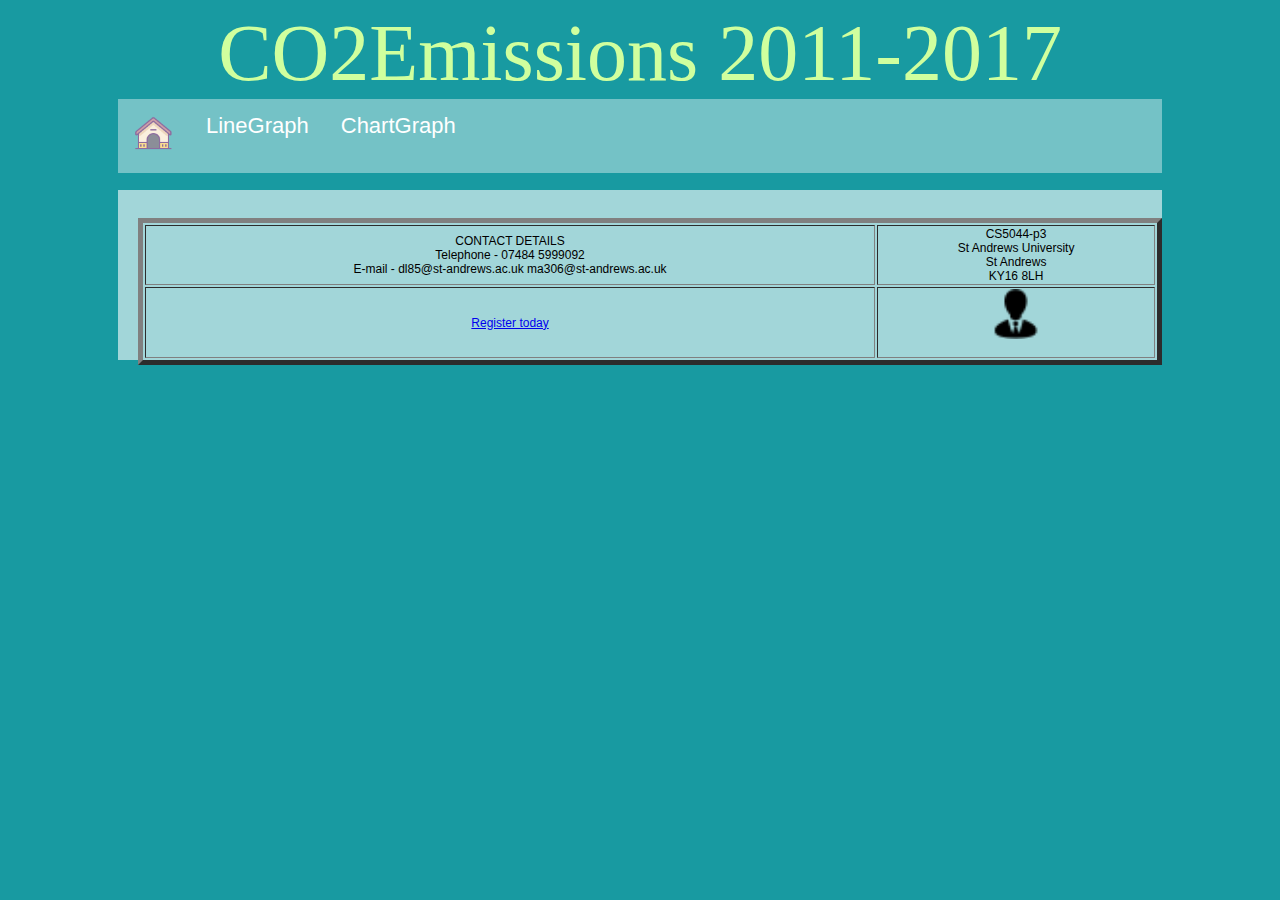
<file: src/index.html>
<!DOCTYPE html>
<html lang="en">
<link rel="stylesheet" type="text/css" href="indexCss.css">
<meta charset="UTF-8">
<script src = "https://d3js.org/d3.v5.js"></script>
<head>
    <title>Information Visualization-P3<img src='pics/co2.jpg' width=150 height=150 align=auto></title>

</head>

<body>
<center>
    <t>CO2Emissions 2011-2017</t></div>
<div class=navbar>
    <a href=index.html><img src='pics/main.png' width=40 height=40 align=auto></a>
    <a href=line.html>LineGraph</a>
    <a href=chart.html>ChartGraph</a>
</div>
</center>
</body>






<body>
<br>
<div class=botto>
    <table width=100% height= 80% border=5>
        <tr>
            <br><br>
            <td align=center>
                CONTACT DETAILS<br>
                Telephone - 07484 5999092<br>
                E-mail - dl85@st-andrews.ac.uk
                ma306@st-andrews.ac.uk<br>
                 </td>

            <td align =center>
                CS5044-p3<br>
                St Andrews University<br>
                St Andrews<br>
                KY16 8LH<br>

            </td>
            </tr>
            <td align =center>
                <a class="btn btn-large btn-success" href="#"><i class="icon-truck"></i> Register today</a><br>
                <a href="#" class="fa fa-facebook"></a>
            <td align =center>
                <img src='pics/admin.png' width=50 height=50 align=auto>
                <br>
                <br>
            </td>
    </table>
</div>
</body>
</html>
</file>
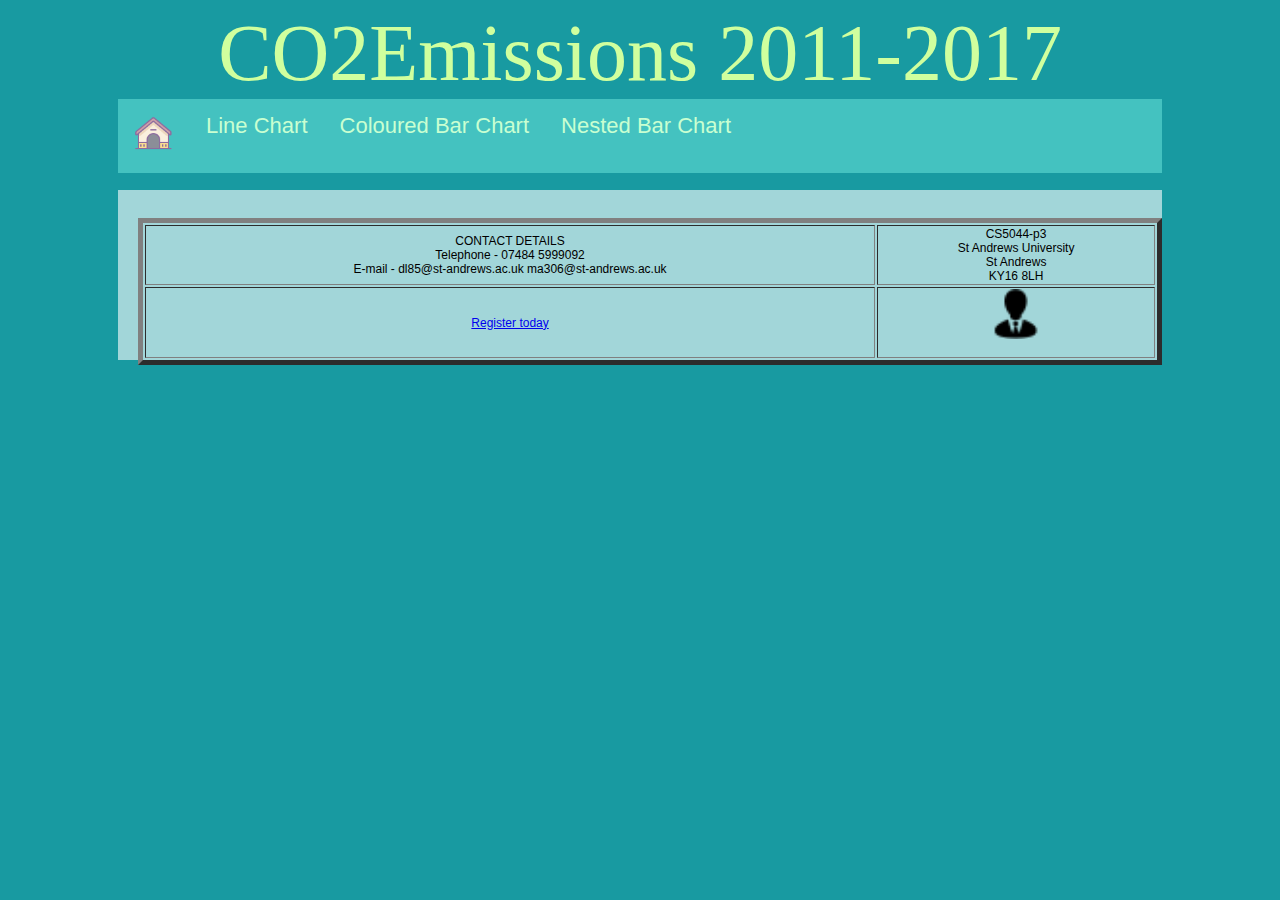
<file: src/htmlFiles/index.html>
<!DOCTYPE html>
<html lang="en">
<link rel="stylesheet" type="text/css" href="../css/indexCss.css">
<meta charset="UTF-8">
<script src = "https://d3js.org/d3.v5.js"></script>
<head>
    <title>Information Visualization-P3<img src='../pics/co2.jpg' width=150 height=150 align=auto></title>

</head>

<body>
<center>
    <t>CO2Emissions 2011-2017</t></div>
<div class=navbar>
    <a href=index.html><img src='../pics/main.png' width=40 height=40 align=auto></a>
    <a href=line.html>Line Chart</a>
    <a href=chart.html>Coloured Bar Chart</a>
    <a href=nestedChart.html>Nested Bar Chart</a>
</div>
</center>
</body>

<body>
<br>
<div class=botto>
    <table width=100% height= 80% border=5>
        <tr>
            <br><br>
            <td align=center>
                CONTACT DETAILS<br>
                Telephone - 07484 5999092<br>
                E-mail - dl85@st-andrews.ac.uk
                ma306@st-andrews.ac.uk<br>
                 </td>

            <td align =center>
                CS5044-p3<br>
                St Andrews University<br>
                St Andrews<br>
                KY16 8LH<br>

            </td>
            </tr>
            <td align =center>
                <a class="btn btn-large btn-success" href="#"><i class="icon-truck"></i> Register today</a><br>
                <a href="#" class="fa fa-facebook"></a>
            <td align =center>
                <img src='../pics/admin.png' width=50 height=50 align=auto>
                <br>
                <br>
            </td>
    </table>
</div>
</body>
</html>
</file>
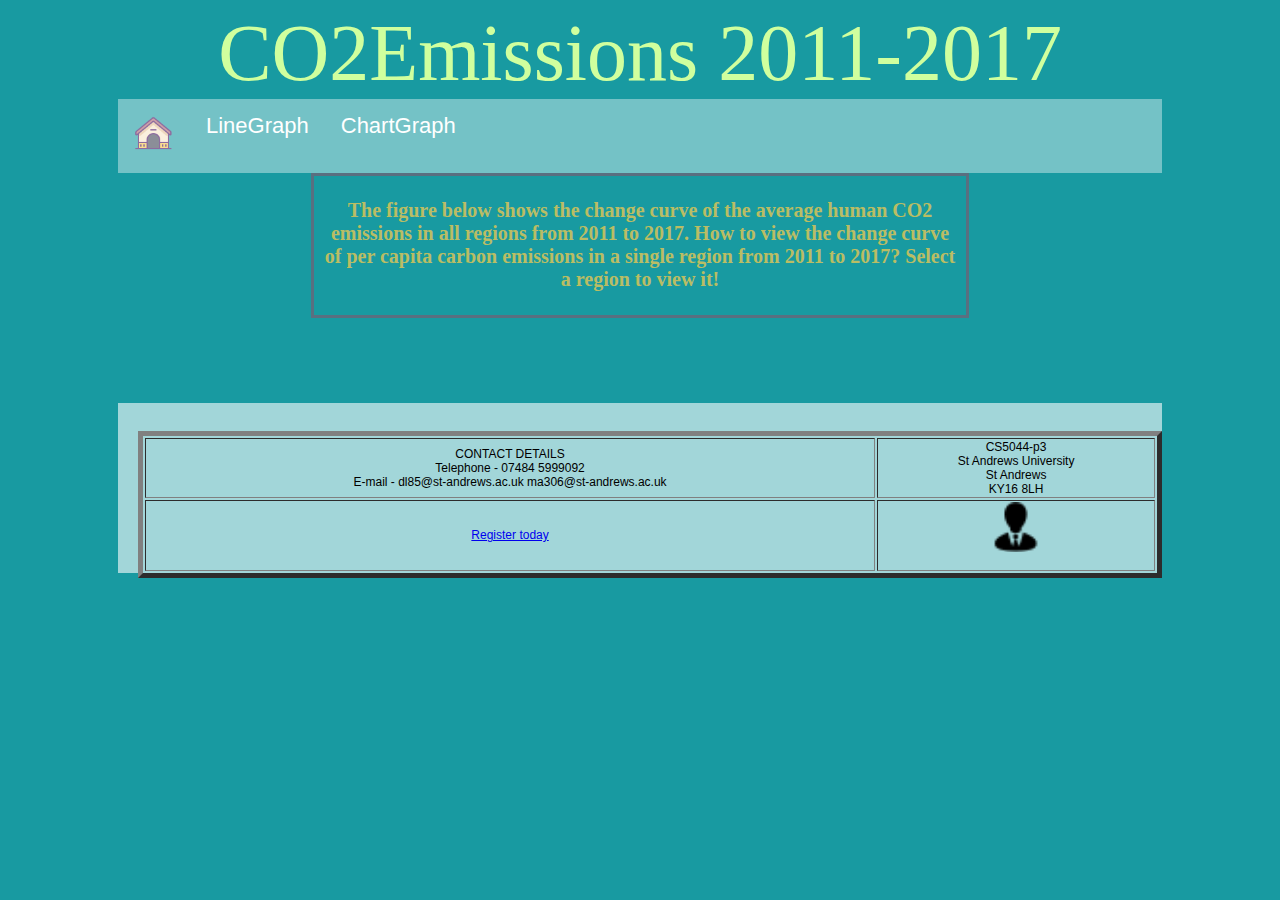
<file: src/line.html>
<!DOCTYPE html>
<html lang="en">
<link rel="stylesheet" type="text/css" href="indexCss.css">
<head>
    <meta charset="UTF-8">
    <title>CO2 emssions by geo</title>
    <style>
        #difficulties {
            text-align: center;
        }
    </style>
</head>
<script src = "https://d3js.org/d3.v5.js"></script>
<body>
<center>
    <t>CO2Emissions 2011-2017</t></div>
    <div class=navbar>
        <a href=index.html><img src='pics/main.png' width=40 height=40 align=auto></a>
        <a href=line.html>LineGraph</a>
        <a href=chart.html>ChartGraph</a>
    </div>
</center>
<center>
    <div class=cen>

<h1>The figure below shows the change curve of the average human CO2 emissions in all regions from 2011 to 2017.
    How to view the change curve of per capita carbon emissions in a single region from 2011 to 2017? Select a region to view it!</h1>

</div>
</center>
<br><br><br><br>
<div id="difficulties">
    <script src = "line.js"></script>
</div>
</body>


























<body>
<br>
<div class=botto>
    <table width=100% height= 80% border=5>
        <tr>
            <br><br>
            <td align=center>
                CONTACT DETAILS<br>
                Telephone - 07484 5999092<br>
                E-mail - dl85@st-andrews.ac.uk
                ma306@st-andrews.ac.uk<br>
            </td>

            <td align =center>
                CS5044-p3<br>
                St Andrews University<br>
                St Andrews<br>
                KY16 8LH<br>

            </td>
        </tr>
        <td align =center>
            <a class="btn btn-large btn-success" href="#"><i class="icon-truck"></i> Register today</a><br>
            <a href="#" class="fa fa-facebook"></a>
        <td align =center>
            <a href=admin.php><img src='pics/admin.png' width=50 height=50 align=auto></a> <!--Admin button added to base for administration of the site-->
            <br>
            <br>
        </td>
    </table>
</div>
</body>
</html>
</file>
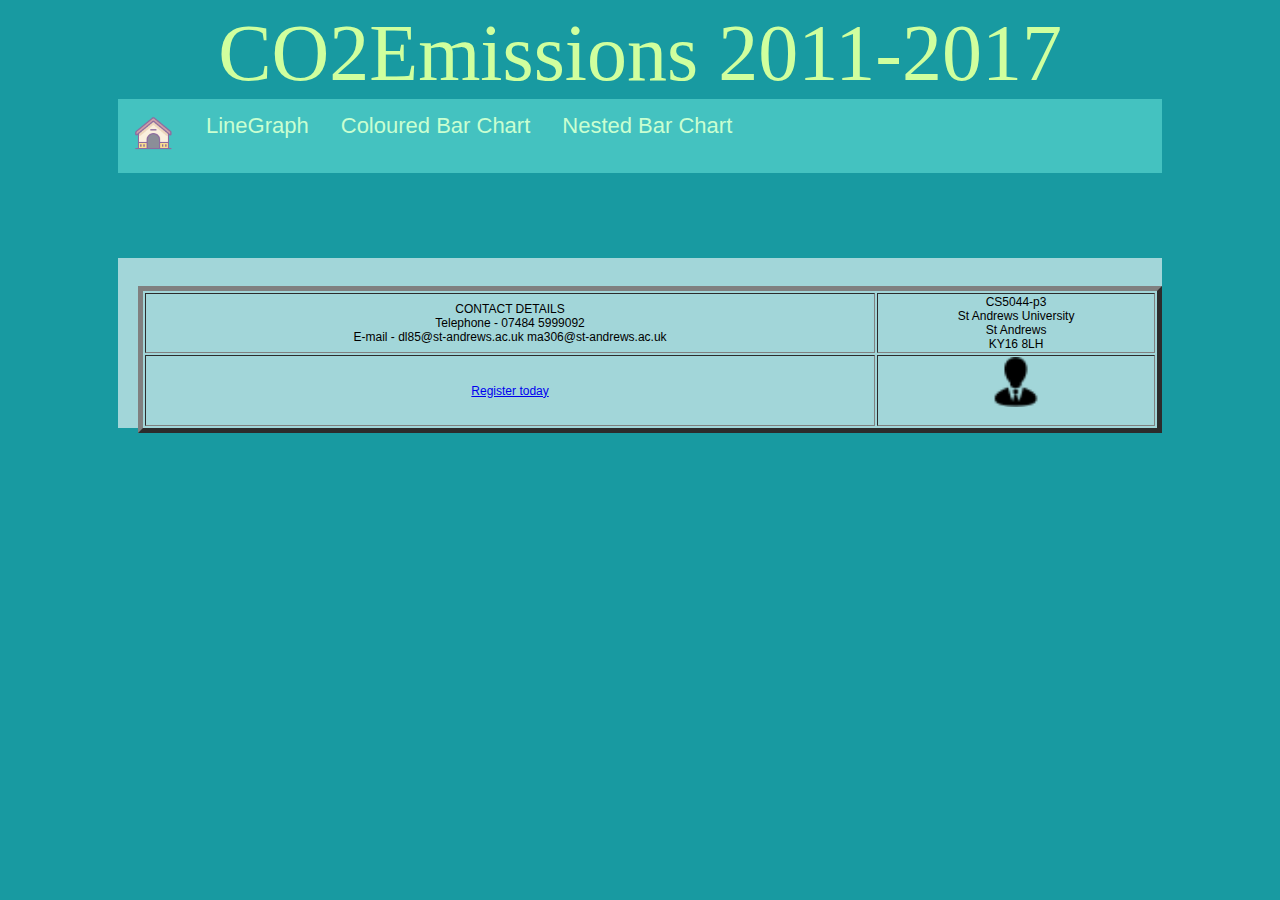
<file: src/htmlFiles/chart.html>
<!DOCTYPE html>
<html lang="en">
<link rel="stylesheet" type="text/css" href="../css/chart.css">
<head>
    <meta charset="UTF-8">
    <title>ChartGraph</title>
</head>
<script src = "https://d3js.org/d3.v5.js"></script>
<body>
<center>
    <t>CO2Emissions 2011-2017</t></div>
    <div class=navbar>
        <a href=index.html><img src='../pics/main.png' width=40 height=40 align=auto></a>
        <a href=line.html>LineGraph</a>
        <a href=chart.html>Coloured Bar Chart</a>
        <a href=nestedChart.html>Nested Bar Chart</a>
    </div>
</center>
<br><br><br><br>

    <script src = "../jsFiles/chart.js"></script>

</body>



<body>
<br>
<div class=botto>
    <table width=100% height= 80% border=5>
        <tr>
            <br><br>
            <td align=center>
                CONTACT DETAILS<br>
                Telephone - 07484 5999092<br>
                E-mail - dl85@st-andrews.ac.uk
                ma306@st-andrews.ac.uk<br>
            </td>

            <td align =center>
                CS5044-p3<br>
                St Andrews University<br>
                St Andrews<br>
                KY16 8LH<br>

            </td>
        </tr>
        <td align =center>
            <a class="btn btn-large btn-success" href="#"><i class="icon-truck"></i> Register today</a><br>
            <a href="#" class="fa fa-facebook"></a>
        <td align =center>
            <a href=admin.php><img src='../pics/admin.png' width=50 height=50 align=auto></a> <!--Admin button added to base for administration of the site-->
            <br>
            <br>
        </td>
    </table>
</div>
</body>
</html>
</file>
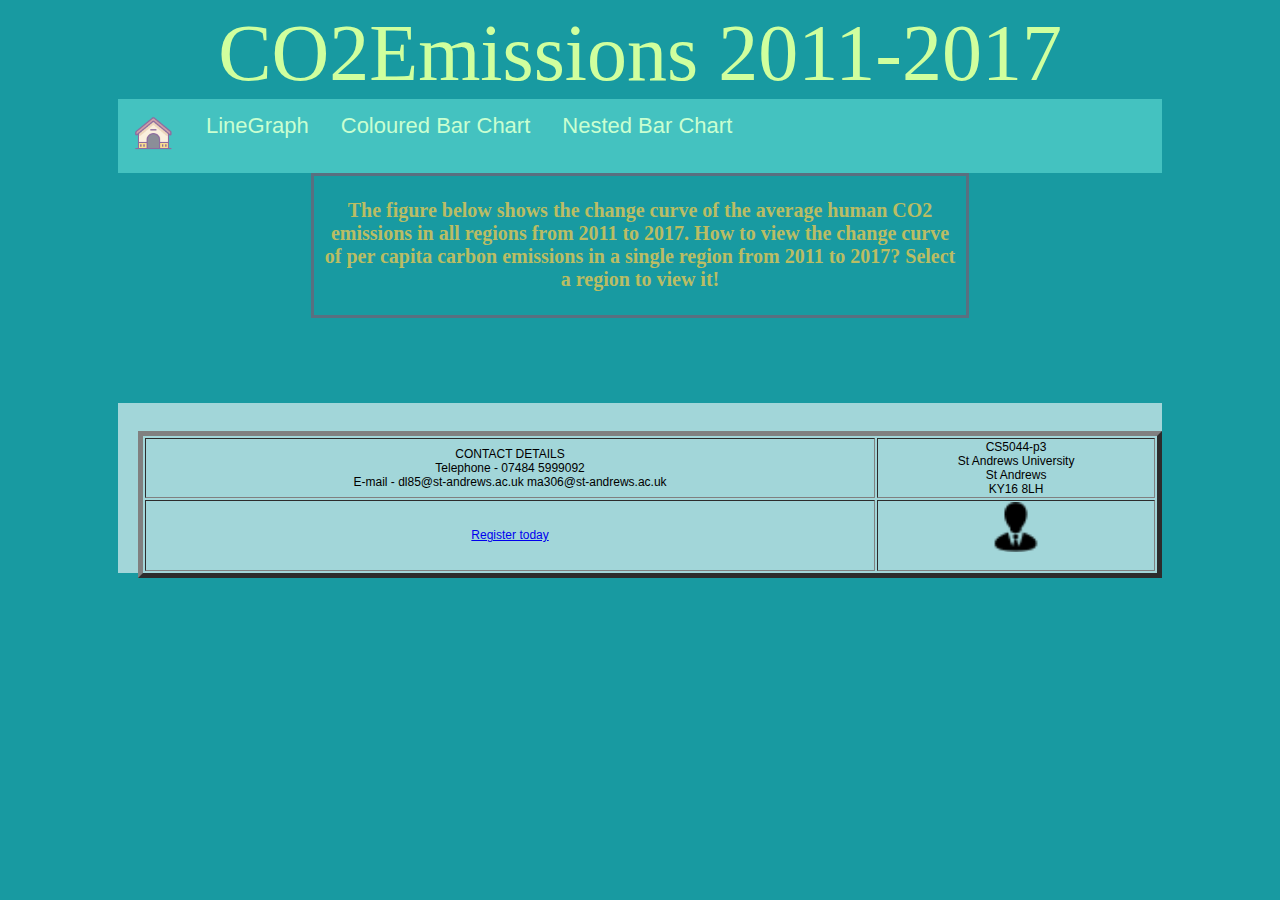
<file: src/htmlFiles/line.html>
<!DOCTYPE html>
<html lang="en">
<link rel="stylesheet"  href="../css/indexCss.css">
<head>
    <meta charset="UTF-8">
    <title>CO2 emssions by geo</title>

</head>
<script src = "https://d3js.org/d3.v5.js"></script>
<body>
<center>
    <t>CO2Emissions 2011-2017</t></div>
    <div class=navbar>
        <a href=index.html><img src='../pics/main.png' width=40 height=40 align=auto></a>
        <a href=line.html>LineGraph</a>
        <a href=chart.html>Coloured Bar Chart</a>
        <a href=nestedChart.html>Nested Bar Chart</a>
    </div>
</center>
<center>
    <div class=cen>

<h1>The figure below shows the change curve of the average human CO2 emissions in all regions from 2011 to 2017.
    How to view the change curve of per capita carbon emissions in a single region from 2011 to 2017? Select a region to view it!</h1>

</div>
</center>
<center>
    <br><br><br><br>
    <script src = "../jsFiles/line.js"></script>
</center>

</body>


























<body>
<br>
<div class=botto>
    <table width=100% height= 80% border=5>
        <tr>
            <br><br>
            <td align=center>
                CONTACT DETAILS<br>
                Telephone - 07484 5999092<br>
                E-mail - dl85@st-andrews.ac.uk
                ma306@st-andrews.ac.uk<br>
            </td>

            <td align =center>
                CS5044-p3<br>
                St Andrews University<br>
                St Andrews<br>
                KY16 8LH<br>

            </td>
        </tr>
        <td align =center>
            <a class="btn btn-large btn-success" href="#"><i class="icon-truck"></i> Register today</a><br>
            <a href="#" class="fa fa-facebook"></a>
        <td align =center>
            <a href=admin.php><img src='../pics/admin.png' width=50 height=50 align=auto></a> <!--Admin button added to base for administration of the site-->
            <br>
            <br>
        </td>
    </table>
</div>
</body>
</html>
</file>
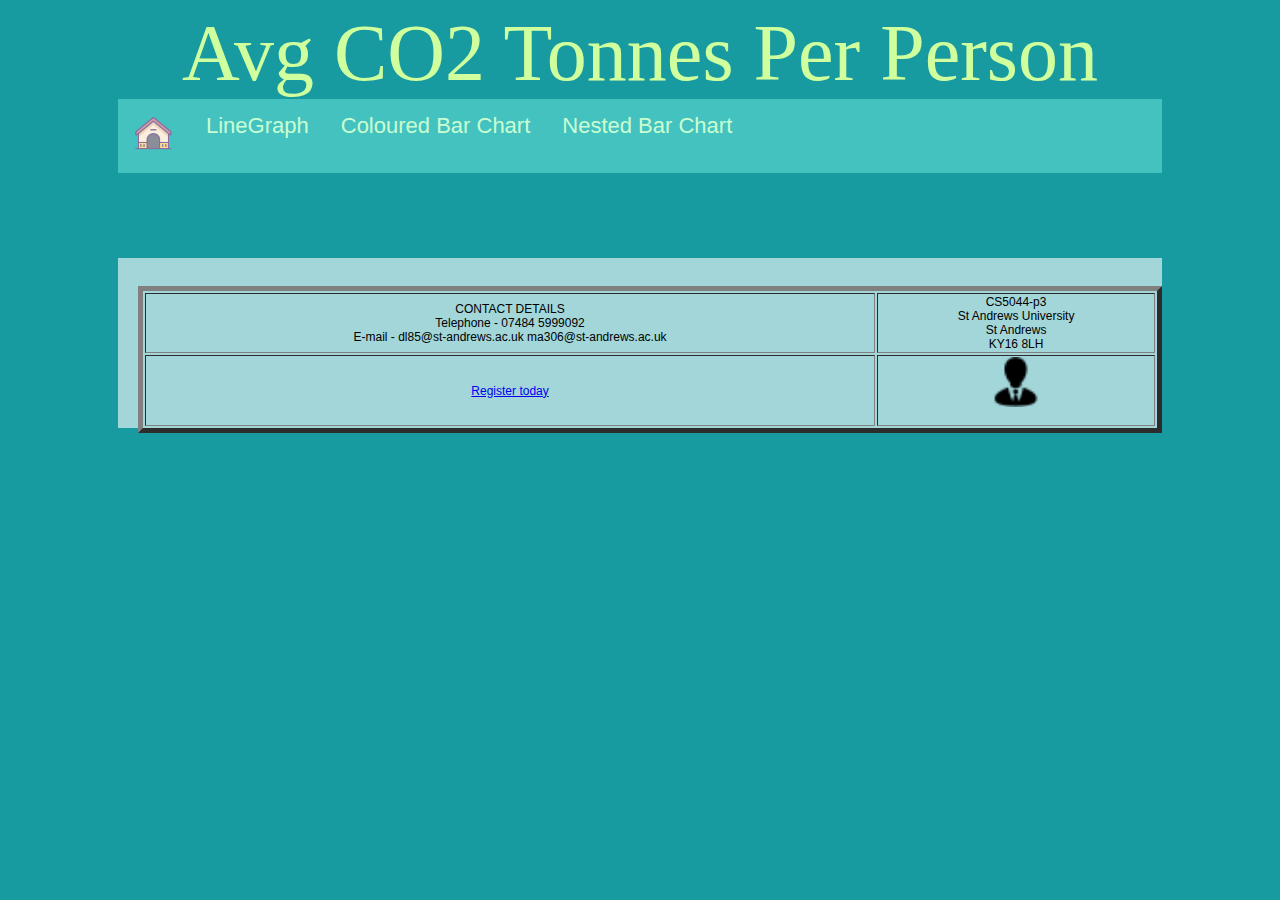
<file: src/htmlFiles/nestedChart.html>
<!DOCTYPE html>
<html lang="en">
<head>
    <meta charset="UTF-8">
    <title>CO2 emssions</title>
    <script src = "https://d3js.org/d3.v4.js"></script>
    <link rel="stylesheet" href="../css/nest.css">
</head>
<body>
<center>
    <t>Avg CO2 Tonnes Per Person</t></div>
    <div class=navbar>
        <a href=index.html><img src='../pics/main.png' width=40 height=40 align=auto></a>
        <a href=line.html>LineGraph</a>
        <a href=chart.html>Coloured Bar Chart</a>
        <a href=nestedChart.html>Nested Bar Chart</a>
    </div>
</center>
<center>
    <br><br><br><br>
    <div id="graph"></div>
    <script src="../jsFiles/nestedCa.js">
    </script>
</center>

</body>









<body>
<br>
<div class=botto>
    <table width=100% height= 80% border=5>
        <tr>
            <br><br>
            <td align=center>
                CONTACT DETAILS<br>
                Telephone - 07484 5999092<br>
                E-mail - dl85@st-andrews.ac.uk
                ma306@st-andrews.ac.uk<br>
            </td>

            <td align =center>
                CS5044-p3<br>
                St Andrews University<br>
                St Andrews<br>
                KY16 8LH<br>

            </td>
        </tr>
        <td align =center>
            <a class="btn btn-large btn-success" href="#"><i class="icon-truck"></i> Register today</a><br>
            <a href="#" class="fa fa-facebook"></a>
        <td align =center>
            <img src='../pics/admin.png' width=50 height=50 align=auto>
            <br>
            <br>
        </td>
    </table>
</div>
</body>
</html>









</html>
</file>
<file: src/indexCss.css>
.line{
    fill:none;
    stroke: black;
}
.Boston{
    fill:none;
    stroke:blue;
}
.East_Lindsey{
    fill: none;
    stroke:rebeccapurple;
}
.Lincoln{
    fill:none;
    stroke:red;
}
.North_Kesteven{
    fill:none;
    stroke:aquamarine;
}
.South_Holland{
    fill:none;
    stroke:darkgoldenrod;
}
.South_Kesteven{
    fill: none;
    stroke: coral;
}
.West_Lindsey{
    fill: none;
    stroke: darkgreen;
}


.circleLincolnshire{
    fill:black;
}
.circleBoston{
    fill:blue;
}
.circleEast_Lindsey{
    fill:rebeccapurple;
}
.circleLincoln{
    fill: red;
}
.circleNorth_Kesteven{
    fill: aquamarine;
}
.circleSouth_Holland{
    fill: darkgoldenrod;
}
.circleSouth_Kesteven{
    fill: coral;
}
.circleWest_Lindsey{
    fill: darkgreen;
}

body
{
    background-color:#189aa1;
    background-size:cover;
    font-family:"Arial Black", Gadget, sans-serif;
    font-size:15px;


}
t{
    font-family: 'Corben', Georgia, Times, serif;
    color: #d0ff9e;
    font-size:80px;
}
div.content {
    width: 1024px;
    height: contain;
    margin-left: auto;
    margin-right: auto;
    background-color: #fff7ed;
    padding-left: 20px;
    font-size: 22px;
    font-family: Arial, Helvetica, sans-serif;
    color: #3c3c42;
    background-color: rgba(255, 255, 255, .7);
}

.navbar {
    width:1044px;
    overflow: auto;
    background-color: #ed0e19;
    background-color: rgba(255, 255, 255, .4);
}
.navbar a {

    float:left;
    font-size: 22px;
    color: white;
    text-align: center;
    padding: 14px 16px;
    text-decoration: none;
}

div.botto
{
    width:1024px;
    height:170px;
    margin-left:auto;
    margin-right:auto;

    padding-left: 20px;
    font-size:12px;
    font-style: bold;
    background-color: rgba(255, 255, 255, .6);
}
h1{
    font-family: 'Corben', Georgia, Times, serif;
    color: #babd64;
    font-size: 20px;
}

b{
    width:1044px;
    overflow: auto;
    background-color: #ed0e19;
    background-color: rgba(255, 255, 255, .4);
}
.cen {
     margin: auto;
     width: 50%;
     border: 3px solid #596f80;
     padding: 10px;
 }
.cent{
    display: flex; /**/
    justify-content: center; /*水平居中*/
    align-items: Center; /*垂直居中*/
}
.sss{
    margin: auto;
    text-align: center;
}
</file>
<file: src/css/indexCss.css>
.line{
    fill:none;
    stroke: black;
}
.Boston{
    fill:none;
    stroke:blue;
}
.East_Lindsey{
    fill: none;
    stroke:rebeccapurple;
}
.Lincoln{
    fill:none;
    stroke:red;
}
.North_Kesteven{
    fill:none;
    stroke:aquamarine;
}
.South_Holland{
    fill:none;
    stroke:darkgoldenrod;
}
.South_Kesteven{
    fill: none;
    stroke: coral;
}
.West_Lindsey{
    fill: none;
    stroke: darkgreen;
}


.circleLincolnshire{
    fill:black;
}
.circleBoston{
    fill:blue;
}
.circleEast_Lindsey{
    fill:rebeccapurple;
}
.circleLincoln{
    fill: red;
}
.circleNorth_Kesteven{
    fill: aquamarine;
}
.circleSouth_Holland{
    fill: darkgoldenrod;
}
.circleSouth_Kesteven{
    fill: coral;
}
.circleWest_Lindsey{
    fill: darkgreen;
}

body
{
    background-color:#189aa1;
    background-size:cover;
    font-family:"Arial Black", Gadget, sans-serif;
    font-size:15px;


}
t{
    font-family: 'Corben', Georgia, Times, serif;
    color: #d0ff9e;
    font-size:80px;
}
div.content {
    width: 1024px;
    height: contain;
    margin-left: auto;
    margin-right: auto;
    background-color: #fff7ed;
    padding-left: 20px;
    font-size: 22px;
    font-family: Arial, Helvetica, sans-serif;
    color: #3c3c42;
    background-color: rgba(255, 255, 255, .7);
}

.navbar {
    width:1044px;
    overflow: auto;
    background-color: #ed0e19;
    background-color: rgba(136, 255, 240, 0.4);
}
.navbar a {
    float:left;
    font-size: 22px;
    color: #c9ffd1;
    text-align: center;
    padding: 14px 16px;
    text-decoration: none;
}

div.botto
{
    width:1024px;
    height:170px;
    margin-left:auto;
    margin-right:auto;

    padding-left: 20px;
    font-size:12px;
    font-style: bold;
    background-color: rgba(255, 255, 255, .6);
}
h1{
    font-family: 'Corben', Georgia, Times, serif;
    color: #babd64;
    font-size: 20px;
}

b{
    width:1044px;
    overflow: auto;
    background-color: #ed0e19;
    background-color: rgba(255, 255, 255, .4);
}
.cen {
     margin: auto;
     width: 50%;
     border: 3px solid #596f80;
     padding: 10px;
 }
.cent{
    display: flex; /**/
    justify-content: center; /*水平居中*/
    align-items: Center; /*垂直居中*/
}
.sss{
    margin: auto;
    text-align: center;
}
.dropdown {
    float: left;
    text-align: center;
    overflow: auto;

}
.dropdown .dropbtn {

    font-size: 22px;
    border: none;
    outline: none;
    color: white;
    padding: 14px 16px;
    background-color: inherit;
    font-family: inherit;
    margin: 0;
    text-align: center;
}
.dropdown-content {
    display: none;
    position: absolute;
    background-color: #f9f9f9;
    min-width: 160px;
    box-shadow: 0px 8px 16px 0px rgba(0,0,0,0.2);
    z-index: 1;
}

.dropdown-content a {
    float: none;
    color: black;
    padding: 12px 16px;
    text-decoration: none;
    display: block;
    text-align: left;
}
</file>
<file: src/css/chart.css>
#myDiv{
    width: 800px;
    height: 700px;

    margin-top: 20px;
    margin-bottom: 20px;
    margin-right: 20px;
    margin-left:20px;

}
svg{
    width: 200%;
    height: 100%;
}

rect{
    stroke: #999999;
    stroke-width: 2px;
    fill: gold;
}
#svg {
    height:700%;
}
.bars text
{
    font-size: 10pt;
}
.update text
{
    font-size: 16pt;
}

body
{
    background-color:#189aa1;
    background-size:cover;
    font-family:"Arial Black", Gadget, sans-serif;
    font-size:15px;
}
t{
    font-family: 'Corben', Georgia, Times, serif;
    color: #d0ff9e;
    font-size:80px;
}
.navbar {
    width:1044px;
    overflow: auto;
    background-color: #ed0e19;
    background-color: rgba(136, 255, 240, 0.4);
}

.navbar a {

    float:left;
    font-size: 22px;
    color: #c9ffd1;
    text-align: center;
    padding: 14px 16px;
    text-decoration: none;
}
.bar {
    fill: #890377;
}
div.botto
{
    width:1024px;
    height:170px;
    margin-left:auto;
    margin-right:auto;

    padding-left: 20px;
    font-size:12px;
    font-style: bold;
    background-color: rgba(255, 255, 255, .6);
}
</file>
<file: src/css/nest.css>
body
{
    background-color:#189aa1;
    background-size:cover;
    font-family:"Arial Black", Gadget, sans-serif;
    font-size:15px;
}
t{
    font-family: 'Corben', Georgia, Times, serif;
    color: #d0ff9e;
    font-size:80px;
}
.navbar {
    width:1044px;
    overflow: auto;
    background-color: #ed0e19;
    background-color: rgba(136, 255, 240, 0.4);
}

.navbar a {

    float:left;
    font-size: 22px;
    color: #c9ffd1;
    text-align: center;
    padding: 14px 16px;
    text-decoration: none;
}
.bar {
    fill: #890377;
}
div.botto
{
    width:1024px;
    height:170px;
    margin-left:auto;
    margin-right:auto;

    padding-left: 20px;
    font-size:12px;
    font-style: bold;
    background-color: rgba(255, 255, 255, .6);
}
</file>
